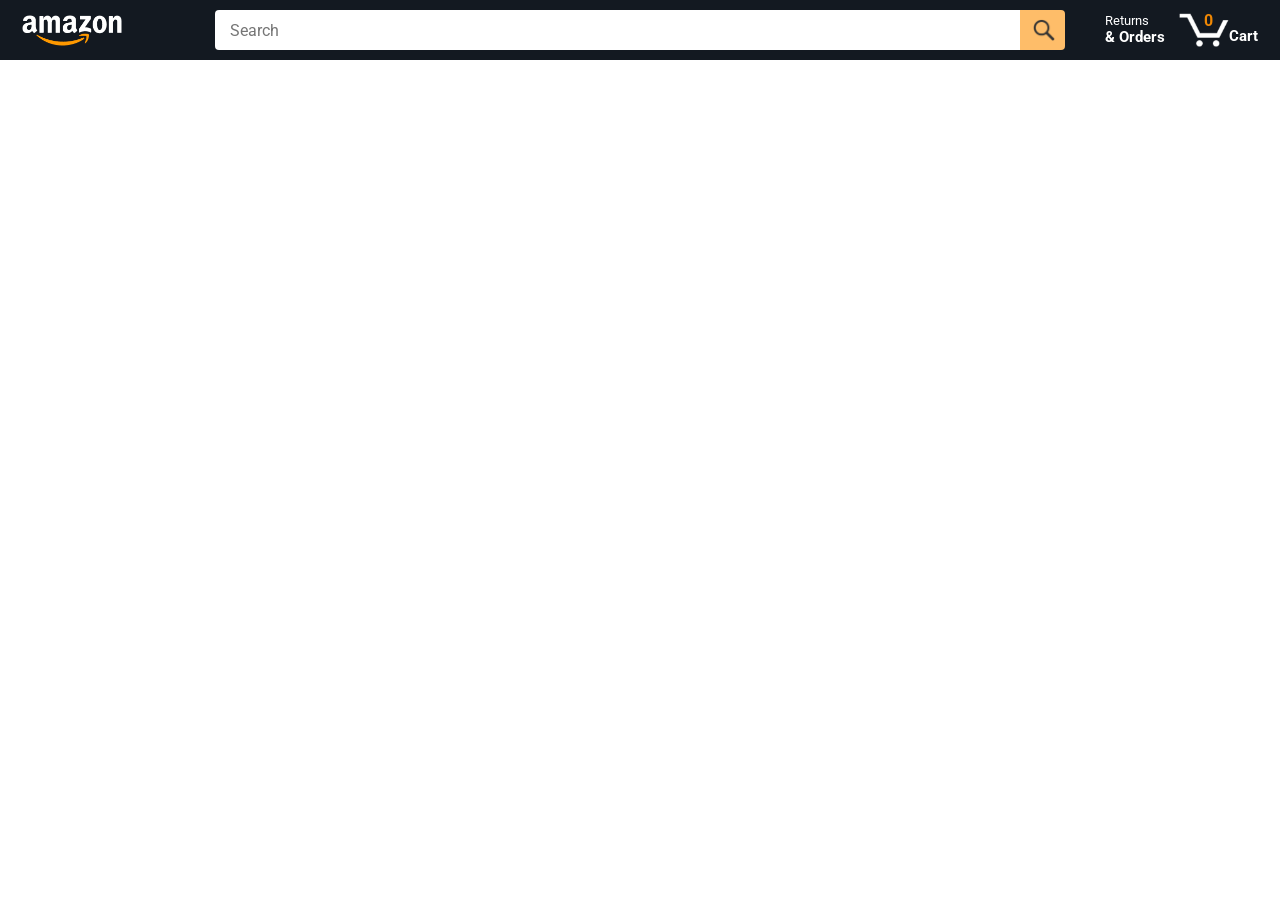
<file: index.html>
<!DOCTYPE html>
<html>
  <head>
    <title>Amazon Project</title>

    <!-- This code is needed for responsive design to work.
      (Responsive design = make the website look good on
      smaller screen sizes like a phone or a tablet). -->
    <meta name="viewport" content="width=device-width, initial-scale=1">

    <!-- Load a font called Roboto from Google Fonts. -->
    <link rel="preconnect" href="https://fonts.googleapis.com">
    <link rel="preconnect" href="https://fonts.gstatic.com" crossorigin>
    <link href="https://fonts.googleapis.com/css2?family=Roboto:wght@400;500;700&display=swap" rel="stylesheet">

    <!-- Here are the CSS files for this page. -->
    <link rel="stylesheet" href="styles/shared/general.css">
    <link rel="stylesheet" href="styles/shared/amazon-header.css">
    <link rel="stylesheet" href="styles/pages/amazon.css">
  </head>
  <body>
    <div class="amazon-header">
      <div class="amazon-header-left-section">
        <a href="index.html" class="header-link">
          <img class="amazon-logo"
            src="images/amazon-logo-white.png">
          <img class="amazon-mobile-logo"
            src="images/amazon-mobile-logo-white.png">
        </a>
      </div>

      <div class="amazon-header-middle-section">
        <input class="search-bar" type="text" placeholder="Search">

        <button class="search-button">
          <img class="search-icon" src="images/icons/search-icon.png">
        </button>
      </div>

      <div class="amazon-header-right-section">
        <a class="orders-link header-link" href="orders.html">
          <span class="returns-text">Returns</span>
          <span class="orders-text">& Orders</span>
        </a>

        <a class="cart-link header-link" href="checkout.html">
          <img class="cart-icon" src="images/icons/cart-icon.png">
          <div class="cart-quantity">0</div>
          <div class="cart-text">Cart</div>
        </a>
      </div>
    </div>
    
    <div class="main">
      <div class="products-grid">

      </div>
    </div>
    <script type="module" src="scripts/amazon.js"></script>
  </body>
</html>
</file>
<file: styles/shared/general.css>
body {
  font-family: Roboto, Arial;
  color: rgb(33, 33, 33);
  /* The <body> element has a default margin of 8px
     on all sides. This removes the default margins. */
  margin: 0;
}

/* <p> elements have a default margin on the top
   and bottom. This removes the default margins. */
p {
  margin: 0;
}

button {
  cursor: pointer;
}

select {
  cursor: pointer;
}

input, select, button {
  font-family: Roboto, Arial;
}

.button-primary {
  color: rgb(33, 33, 33);
  background-color: rgb(255, 216, 20);
  border: 1px solid rgb(252, 210, 0);
  border-radius: 8px;
  cursor: pointer;
  box-shadow: 0 2px 5px rgba(213, 217, 217, 0.5);
}

.button-primary:hover {
  background-color: rgb(247, 202, 0);
  border: 1px solid rgb(242, 194, 0);
}

.button-primary:active {
  background: rgb(255, 216, 20);
  border-color: rgb(252, 210, 0);
  box-shadow: none;
}

.button-secondary {
  color: rgb(33, 33, 33);
  background: white;
  border: 1px solid rgb(213, 217, 217);
  border-radius: 8px;
  cursor: pointer;
  box-shadow: 0 2px 5px rgba(213, 217, 217, 0.5);
}

.button-secondary:hover {
  background-color: rgb(247, 250, 250);
}

.button-secondary:active {
  background-color: rgb(237, 253, 255);
  box-shadow: none;
}

/* These styles will limit text to 2 lines. Anything
   beyond 2 lines will be replaced with "..."
   You can find this code by using an A.I. tool or by
   searching in Google.
   https://css-tricks.com/almanac/properties/l/line-clamp/ */
.limit-text-to-2-lines {
  display: -webkit-box;
  -webkit-line-clamp: 2;
  -webkit-box-orient: vertical;
  overflow: hidden;
}

.link-primary {
  color: rgb(1, 124, 182);
  cursor: pointer;
}

.link-primary:hover {
  color: rgb(196, 80, 0);
}

/* Styles for dropdown selectors. */
select {
  color: rgb(33, 33, 33);
  background-color: rgb(240, 240, 240);
  border: 1px solid rgb(213, 217, 217);
  border-radius: 8px;
  padding: 3px 5px;
  font-size: 15px;
  cursor: pointer;
  box-shadow: 0 2px 5px rgba(213, 217, 217, 0.5);
}

select:focus,
input:focus {
  outline: 2px solid rgb(255, 153, 0);
}
</file>
<file: styles/shared/amazon-header.css>
.amazon-header {
  background-color: rgb(19, 25, 33);
  color: white;
  padding-left: 15px;
  padding-right: 15px;

  display: flex;
  align-items: center;
  justify-content: space-between;

  position: fixed;
  top: 0;
  left: 0;
  right: 0;
  height: 60px;
}

.amazon-header-left-section {
  width: 180px;
}

@media (max-width: 800px) {
  .amazon-header-left-section {
    width: unset;
  }
}

.header-link {
  display: inline-block;
  padding: 6px;
  border-radius: 2px;
  cursor: pointer;
  text-decoration: none;
  border: 1px solid rgba(0, 0, 0, 0);
}

.header-link:hover {
  border: 1px solid white;
}

.amazon-logo {
  width: 100px;
  margin-top: 5px;
}

.amazon-mobile-logo {
  display: none;
}

@media (max-width: 575px) {
  .amazon-logo {
    display: none;
  }

  .amazon-mobile-logo {
    display: block;
    height: 35px;
    margin-top: 5px;
  }
}

.amazon-header-middle-section {
  flex: 1;
  max-width: 850px;
  margin-left: 10px;
  margin-right: 10px;
  display: flex;
}

.search-bar {
  flex: 1;
  width: 0;
  font-size: 16px;
  height: 38px;
  padding-left: 15px;
  border: none;
  border-top-left-radius: 4px;
  border-bottom-left-radius: 4px;
  border-top-right-radius: 0;
  border-bottom-right-radius: 0;
}

.search-button {
  background-color: rgb(254, 189, 105);
  border: none;
  width: 45px;
  height: 40px;
  border-top-right-radius: 4px;
  border-bottom-right-radius: 4px;
  flex-shrink: 0;
}

.search-icon {
  height: 22px;
  margin-left: 2px;
  margin-top: 3px;
}

.amazon-header-right-section {
  width: 180px;
  flex-shrink: 0;
  display: flex;
  justify-content: end;
}

.orders-link {
  color: white;
}

.returns-text {
  display: block;
  font-size: 13px;
}

.orders-text {
  display: block;
  font-size: 15px;
  font-weight: 700;
}

.cart-link {
  color: white;
  display: flex;
  align-items: center;
  position: relative;
}

.cart-icon {
  width: 50px;
}

.cart-text {
  margin-top: 12px;
  font-size: 15px;
  font-weight: 700;
}

.cart-quantity {
  color: rgb(240, 136, 4);
  font-size: 16px;
  font-weight: 700;

  position: absolute;
  top: 4px;
  left: 22px;
  
  width: 26px;
  text-align: center;
}
</file>
<file: styles/pages/amazon.css>
.main {
  margin-top: 60px;
}

.products-grid {
  display: grid;

  /* - In CSS Grid, 1fr means a column will take up the
       remaining space in the grid.
     - If we write 1fr 1fr ... 1fr; 8 times, this will
       divide the grid into 8 columns, each taking up an
       equal amount of the space.
     - repeat(8, 1fr); is a shortcut for repeating "1fr"
       8 times (instead of typing out "1fr" 8 times).
       repeat(...) is a special property that works with
       display: grid; */
  grid-template-columns: repeat(8, 1fr);
}

/* @media is used to create responsive design (making the
   website look good on any screen size). This @media
   means when the screen width is 2000px or less, we
   will divide the grid into 7 columns instead of 8. */
@media (max-width: 2000px) {
  .products-grid {
    grid-template-columns: repeat(7, 1fr);
  }
}

/* This @media means when the screen width is 1600px or
   less, we will divide the grid into 6 columns. */
@media (max-width: 1600px) {
  .products-grid {
    grid-template-columns: repeat(6, 1fr);
  }
}

@media (max-width: 1300px) {
  .products-grid {
    grid-template-columns: repeat(5, 1fr);
  }
}

@media (max-width: 1000px) {
  .products-grid {
    grid-template-columns: repeat(4, 1fr);
  }
}

@media (max-width: 800px) {
  .products-grid {
    grid-template-columns: repeat(3, 1fr);
  }
}

@media (max-width: 575px) {
  .products-grid {
    grid-template-columns: repeat(2, 1fr);
  }
}

@media (max-width: 450px) {
  .products-grid {
    grid-template-columns: 1fr;
  }
}

.product-container {
  padding-top: 40px;
  padding-bottom: 25px;
  padding-left: 25px;
  padding-right: 25px;

  border-right: 1px solid rgb(231, 231, 231);
  border-bottom: 1px solid rgb(231, 231, 231);

  display: flex;
  flex-direction: column;
}

.product-image-container {
  display: flex;
  justify-content: center;
  align-items: center;

  height: 180px;
  margin-bottom: 20px;
}

.product-image {
  /* Images will overflow their container by default. To
    prevent this, we set max-width and max-height to 100%
    so they stay inside their container. */
  max-width: 100%;
  max-height: 100%;
}

.product-name {
  height: 40px;
  margin-bottom: 5px;
}

.product-rating-container {
  display: flex;
  align-items: center;
  margin-bottom: 10px;
}

.product-rating-stars {
  width: 100px;
  margin-right: 6px;
}

.product-rating-count {
  color: rgb(1, 124, 182);
  cursor: pointer;
  margin-top: 3px;
}

.product-price {
  font-weight: 700;
  margin-bottom: 10px;
}

.product-quantity-container {
  margin-bottom: 17px;
}

.product-spacer {
  flex: 1;
}

.added-to-cart {
  color: rgb(6, 125, 98);
  font-size: 16px;

  display: flex;
  align-items: center;
  margin-bottom: 8px;

  /* At first, the "Added to cart" message will
     be invisible. Use JavaScript to change the
     opacity and make it visible. */
  opacity: 0;
}

.added-to-cart img {
  height: 20px;
  margin-right: 5px;
}

.add-to-cart-button {
  width: 100%;
  padding: 8px;
  border-radius: 50px;
}
</file>
